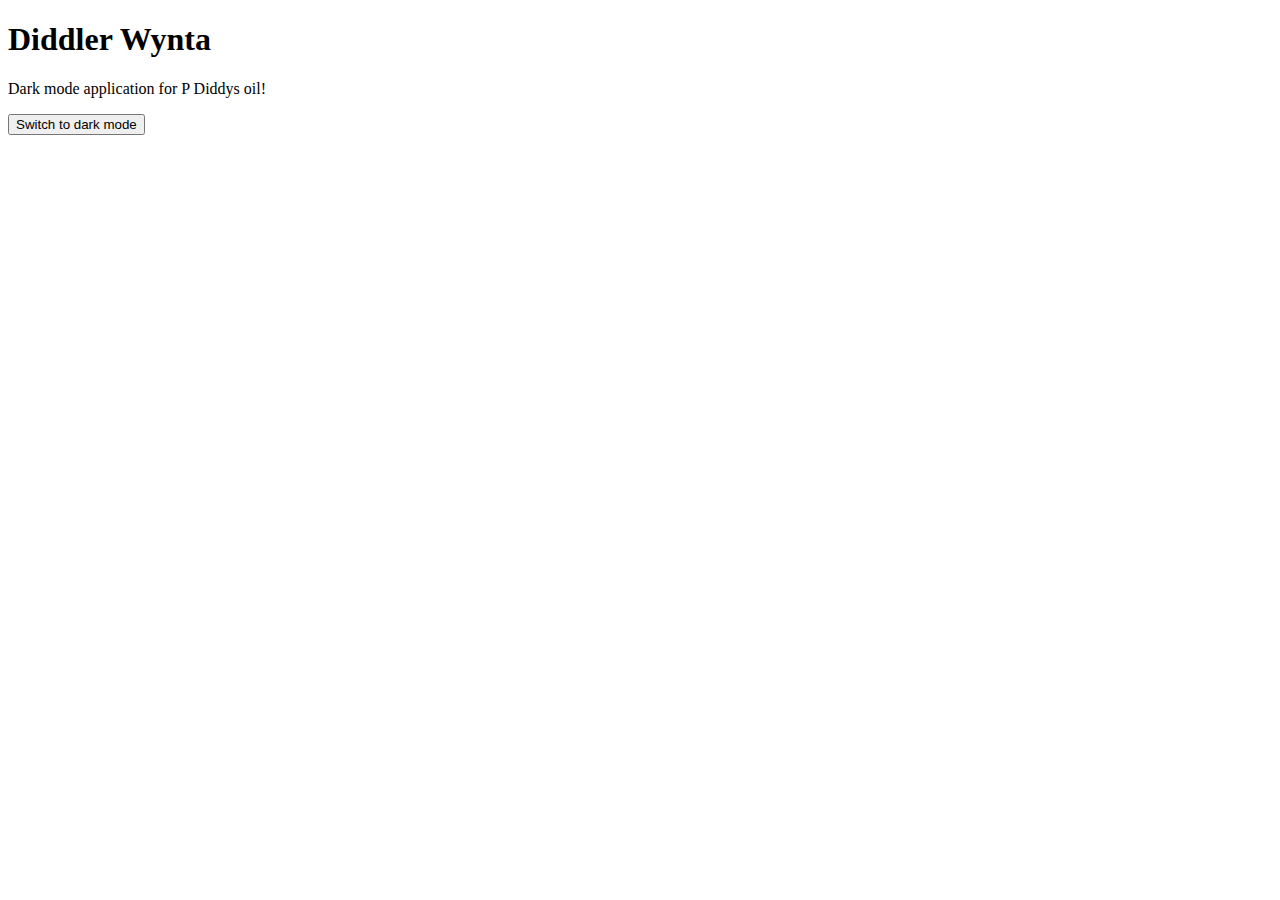
<file: CS/javascript/dark-mode/index.html>
<!DOCTYPE html>
<html lang="en">
<head>
    <meta charset="UTF-8">
    <meta name="viewport" content="width=device-width, initial-scale=1.0">
    <title>Dark Mode App</title>
</head>
<body>
    <h1>Diddler Wynta</h1>
    <p>Dark mode application for P Diddys oil!</p>
    <button onclick="darkMode()">Switch to dark mode</button>
    <script src="script.js"></script>
</body>
</html>
</file>
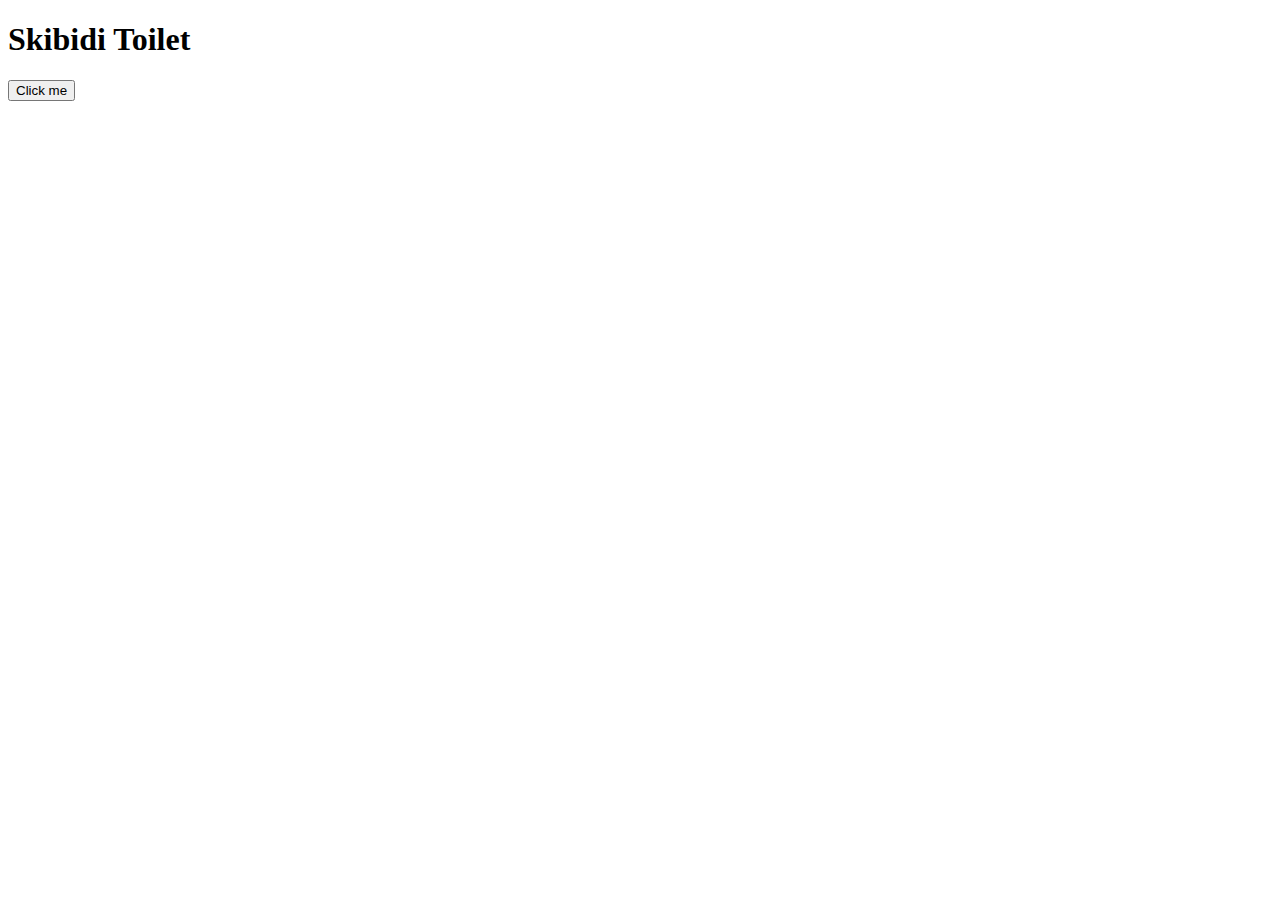
<file: CS/javascript/event-handling/index.html>
<!DOCTYPE html>
<html lang="en">
<head>
    <meta charset="UTF-8">
    <meta name="viewport" content="width=device-width, initial-scale=1.0">
    <title>Skibidi Toilet</title>
</head>
<body>
    <h1>Skibidi Toilet</h1>
    <button id="myButton">Click me</button>
    <script src="script.js"></script>
</body> 
</html>
</file>
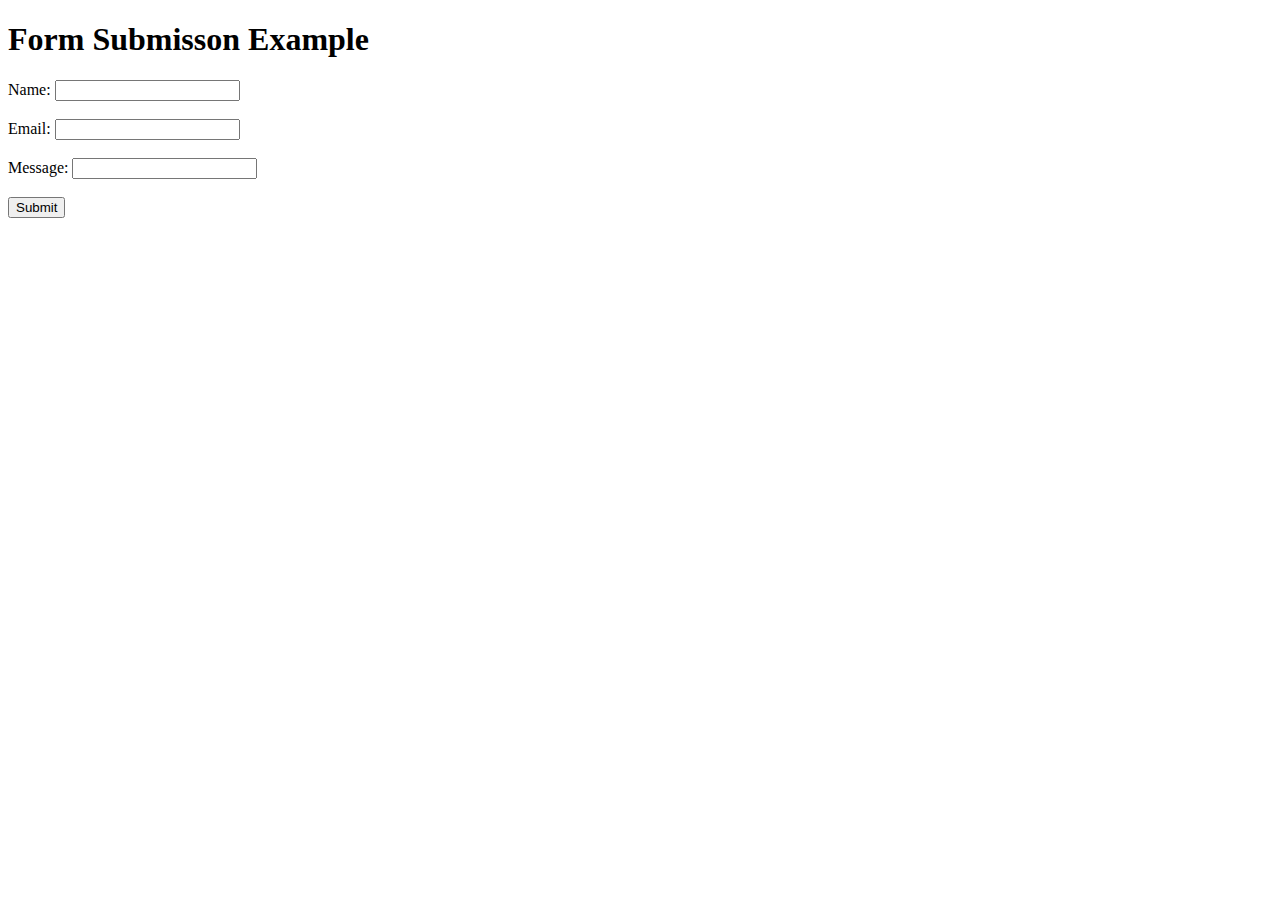
<file: CS/javascript/form-submission/index.html>
<!DOCTYPE html>
<html lang="en">
<head>
    <meta charset="UTF-8">
    <meta name="viewport" content="width=device-width, initial-scale=1.0">
    <title>Form-Submission</title>
</head>
<body>
    <h1>Form Submisson Example</h1>
    <form id="Submisson-Form">
        <label for="name">Name:</label>
        <input type="text" id="name" name="name" required><br><br>

        <label for="Email">Email:</label>
        <input type="Email" id="Email" name="Email" required><br><br>

        <label for="Message">Message:</label>
        <input type="Message" id="Message" name="Message" required><br><br>

        <button type="submit">Submit</button>
    </form>

    <script src="script.js"></script>
</body>
</html>
</file>
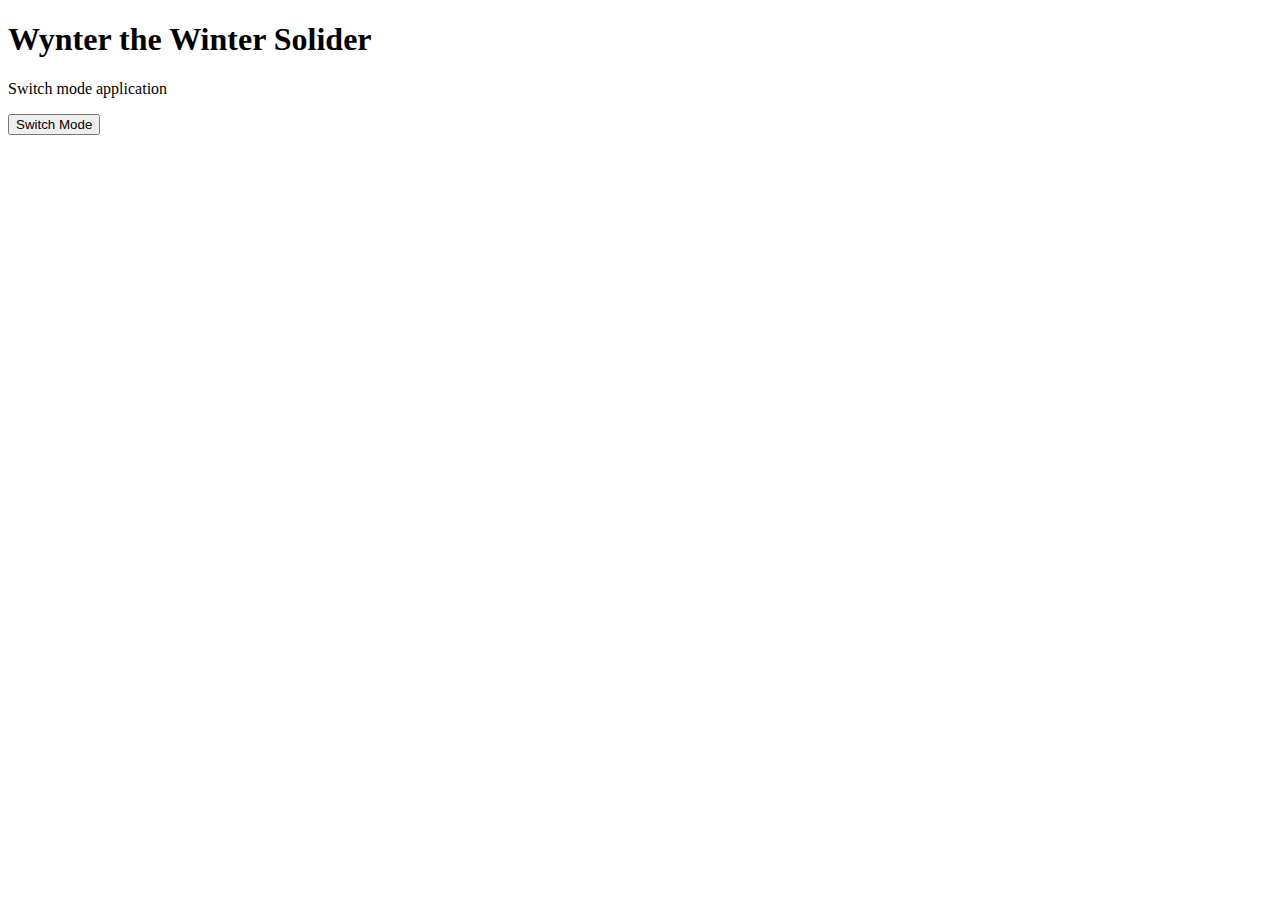
<file: CS/javascript/Java Dark Mode/index.html>
<!DOCTYPE html>
<html lang="en">
<head>
    <meta charset="UTF-8">
    <meta name="viewport" content="width=device-width, initial-scale=1.0">
    <title>Dark Mode App</title>
</head>
<body>
    <h1>Wynter the Winter Solider</h1>
    <p> Switch mode application</p>
    <button onclick="darkMode()">Switch Mode</button>
    <script src="script.js"></script>
</body>
</html>
</file>
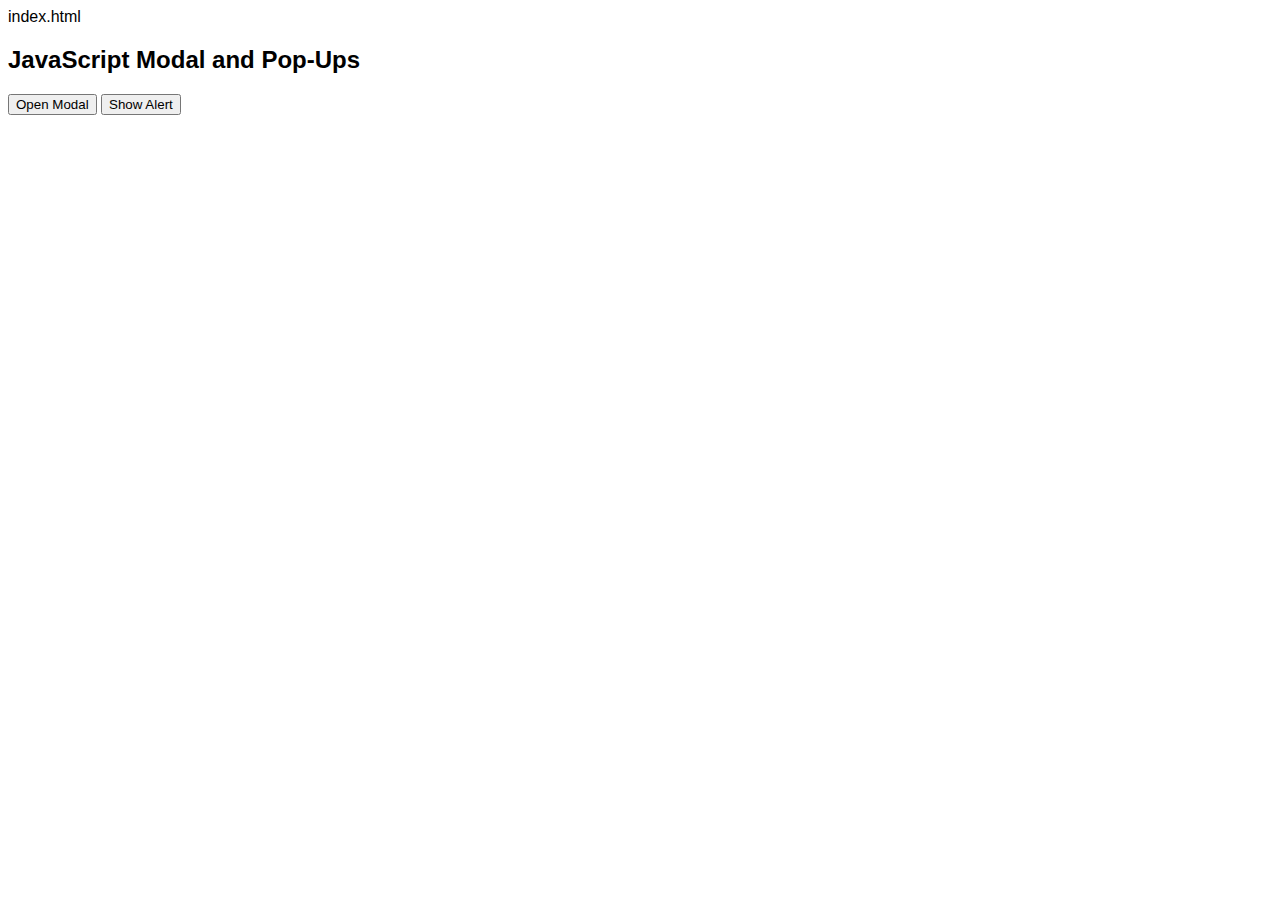
<file: CS/javascript/Modals_Popups/index.html>
index.html

<!DOCTYPE html>
<html lang="en">
<head>
    <meta charset="UTF-8">
    <meta name="viewport" content="width=device-width, initial-scale=1.0">
    <title>JavaScript Modals and Pop-Ups</title>
    <link rel="stylesheet" href="style.css">
</head>
<body>

<h2>JavaScript Modal and Pop-Ups</h2>

<!-- Button to open the modal -->
<button id="openModalBtn">Open Modal</button>

<!-- Button to trigger a simple pop-up alert -->
<button id="alertBtn">Show Alert</button>

<!-- The Modal -->
<div id="myModal" class="modal">
    <div class="modal-content">
    
        <span class="close" id="closeModalBtn">&times;</span>
        <h2>Modal Header</h2>
        <p> The is a simple modal </p>

    <script src="script.js"></script>

</body>
</html>
</file>
<file: CS/javascript/Modals_Popups/style.css>
body {
    font-family: Arial, sans-serif;
}

.modal {
    display: none; /* Hidden by default */
    position: fixed; 
    z-index: 1; 
    left: 0;
    top: 0;
    width: 100%;
    height: 100%;
    overflow: auto; 
    background-color: rgba(0, 0, 0, 0.5); /* Black w/ opacity */
}

.modal-content {
    background-color: #fff;
    margin: 15% auto; /* 15% from the top and centered */
    padding: 20px;
    border: 1px solid #888;
    width: 80%; /* Could be more or less, depending on screen size */
    max-width: 500px;
}

.close {
    color: #aaa;
    float: right;
    font-size: 28px;
    font-weight: bold;
}

.close:hover,
.close:focus {
    color: #000;
    text-decoration: none;
    cursor: pointer;
}
</file>
